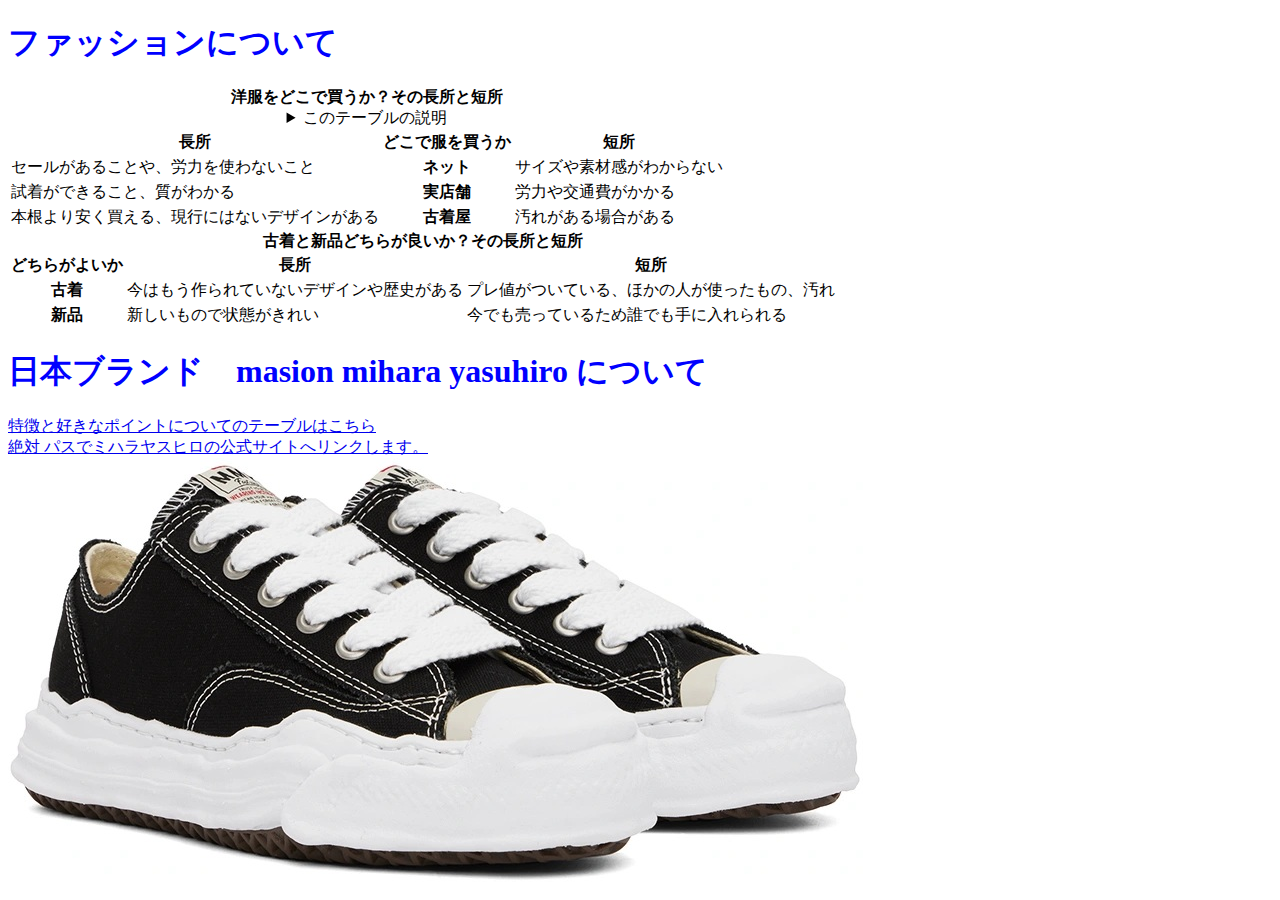
<file: index.html>
<!DOCTYPE html>
<html lang="ja">
  <head>
    <meta charset="UTF-8">
    <title>期末課題</title>
    <link rel="stylesheet" href="mystyle.css">
  </head>

  <body>
    <h1>ファッションについて</h1>
        
<table>
<caption>
<strong>洋服をどこで買うか？その長所と短所</strong>
<details>
<summary>このテーブルの説明</summary>
<p>以下のテーブルでは、２番目のカラムに洋服を買う場所のタイプが入れられています。その左側にそのようなタイプの場所で服を買う場合の長所が、右側に短所が入れられています。</p>
</details>
</caption>
<thead>
<tr><th class="important">長所</th><th>どこで服を買うか</th><th>短所</th></tr></thead>
<tbody>
<tr><td>セールがあることや、労力を使わないこと</td><th>ネット</th><td>サイズや素材感がわからない</td></tr>
  <tr><td>試着ができること、質がわかる</td><th>実店舗</th><td>労力や交通費がかかる</td></tr>
  <tr><td>本根より安く買える、現行にはないデザインがある</td><th>古着屋</th><td>汚れがある場合がある</td></tr>
</tbody>
</table>
    
<table>
  <caption>
    <strong>古着と新品どちらが良いか？その長所と短所</strong>
  </caption>
  <thead>
    <tr><th>どちらがよいか</th><th class="important">長所</th><th>短所</th></tr>
  </thead>
  <tbody>
    <tr><th>古着</th><td>今はもう作られていないデザインや歴史がある</td><td>プレ値がついている、ほかの人が使ったもの、汚れ</td></tr>
    <tr><th>新品</th><td>新しいもので状態がきれい</td><td>今でも売っているため誰でも手に入れられる</td></tr>
  </tbody>
</table>

    <h1>日本ブランド　masion mihara yasuhiro について</h1>
    <a href="a.html">特徴と好きなポイントについてのテーブルはこちら</a><br>
  <a href=https://miharayasuhiro.jp/products/list.php?maker_id/>絶対
パスでミハラヤスヒロの公式サイトへリンクします。</a><br>
<a href="https://miharayasuhiro.jp/products/list.php?maker_id/">
<img src="./image/mihara.jpg" alt="ミハラヤスヒロ"></a>
  
    
  
  </body>
</html>
</file>
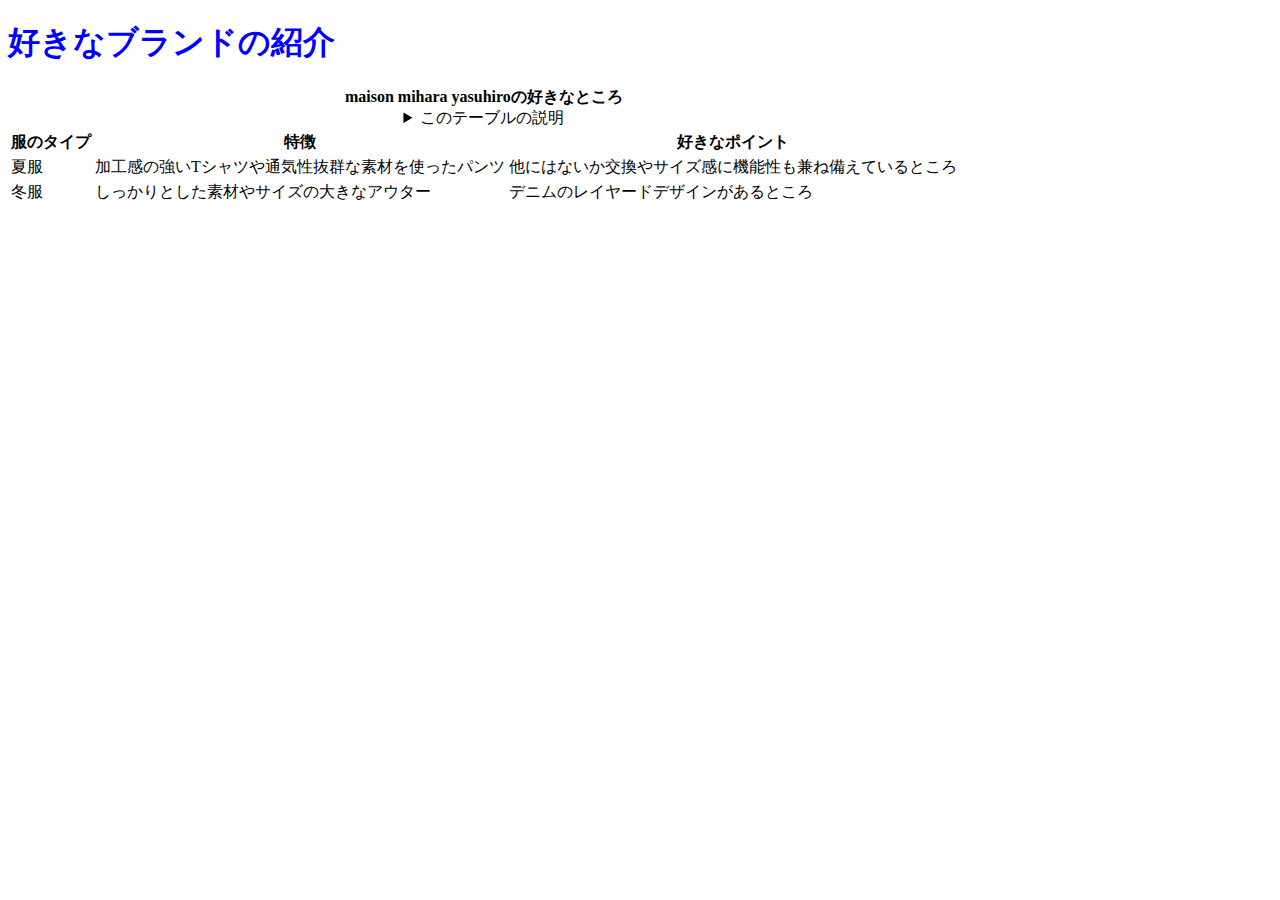
<file: a.html>
<!DOCTYPE html>
<html lang="ja">
<head>
 <meta charset="UTF-8">
 <title>テーブルの表示</title>
 <link rel="stylesheet" href="mystyle.css">
 
</head>
<body>

<h1>好きなブランドの紹介</h1> 
<table>
<caption>
<strong>maison mihara yasuhiroの好きなところ</strong>
<details>
<summary>このテーブルの説明</summary>
<p>以下のテーブルでは、maison mihara yasuhiro の好きなところを記載しています。</p>
</details>
</caption>
<thead>
<tr><th class="important">服のタイプ</th><th>特徴</th><th>好きなポイント</th></tr></thead>


  
<tbody>
<tr><td>夏服</td><td>加工感の強いTシャツや通気性抜群な素材を使ったパンツ</td><td>他にはないか交換やサイズ感に機能性も兼ね備えているところ</td></tr><tr>
 <td>冬服</td><td>しっかりとした素材やサイズの大きなアウター</td><td>デニムのレイヤードデザインがあるところ</td></tr>
</tbody>
 
</table>
 
 

 
 
</body>
</html>
</file>
<file: mystyle.css>
h1{color:blue;}
</file>
